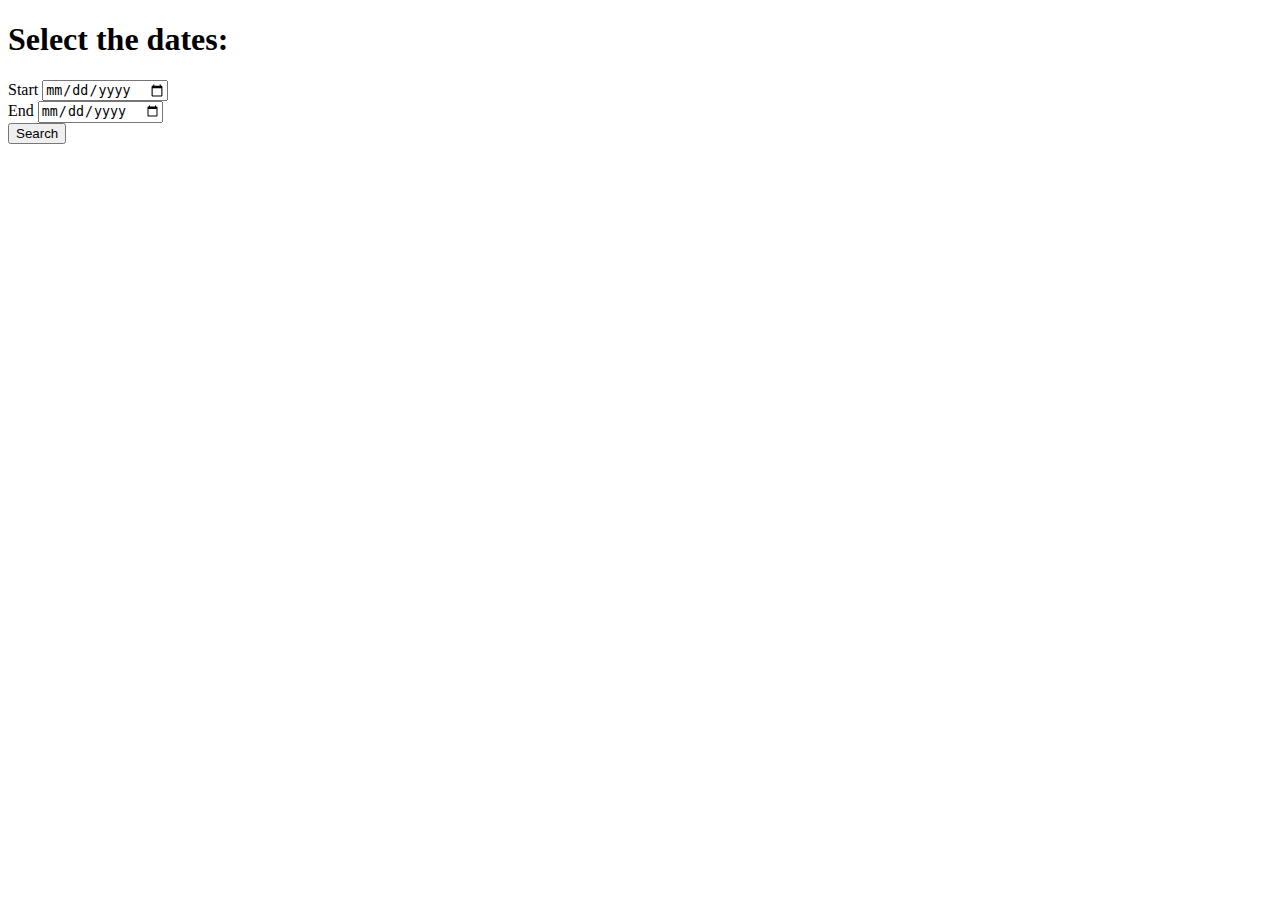
<file: src/main/resources/templates/index.html>
<!doctype html>
<html lang="en" xmlns:th="http://www.thymeleaf.org">
<head>
    <meta charset="UTF-8">
    <meta name="viewport"
          content="width=device-width, user-scalable=no, initial-scale=1.0, maximum-scale=1.0, minimum-scale=1.0">
    <meta http-equiv="X-UA-Compatible" content="ie=edge">
    <link rel="stylesheet" th:href="@{/css/styles.css}" />
    <title th:text="${title}"></title>
</head>
<body>
    <h1>Select the dates:</h1>

    <p th:if="${message != null}" th:text="${message}"></p>

    <form th:action="@{/cars/free}" method="get">
        <div>
            <label for="startDate">Start</label>
            <input type="date" name="startDate" id="startDate" th:value="${oldInput != null ? oldInput['startDate'] : ''}">
            <span th:if="${errors != null && errors.containsKey('startDate')}" th:text="${errors['startDate']}" class="error"></span>
        </div>
        <div>
            <label for="endDate">End</label>
            <input type="date" name="endDate" id="endDate" th:value="${oldInput != null ? oldInput['endDate'] : ''}">
            <span th:if="${errors != null && errors.containsKey('endDate')}" th:text="${errors['endDate']}" class="error"></span>
        </div>

        <span th:if="${errors != null && errors.containsKey('otherError')}" th:text="${errors['otherError']}" class="error"></span>

        <button type="submit">Search</button>
    </form>

</body>
</html>
</file>
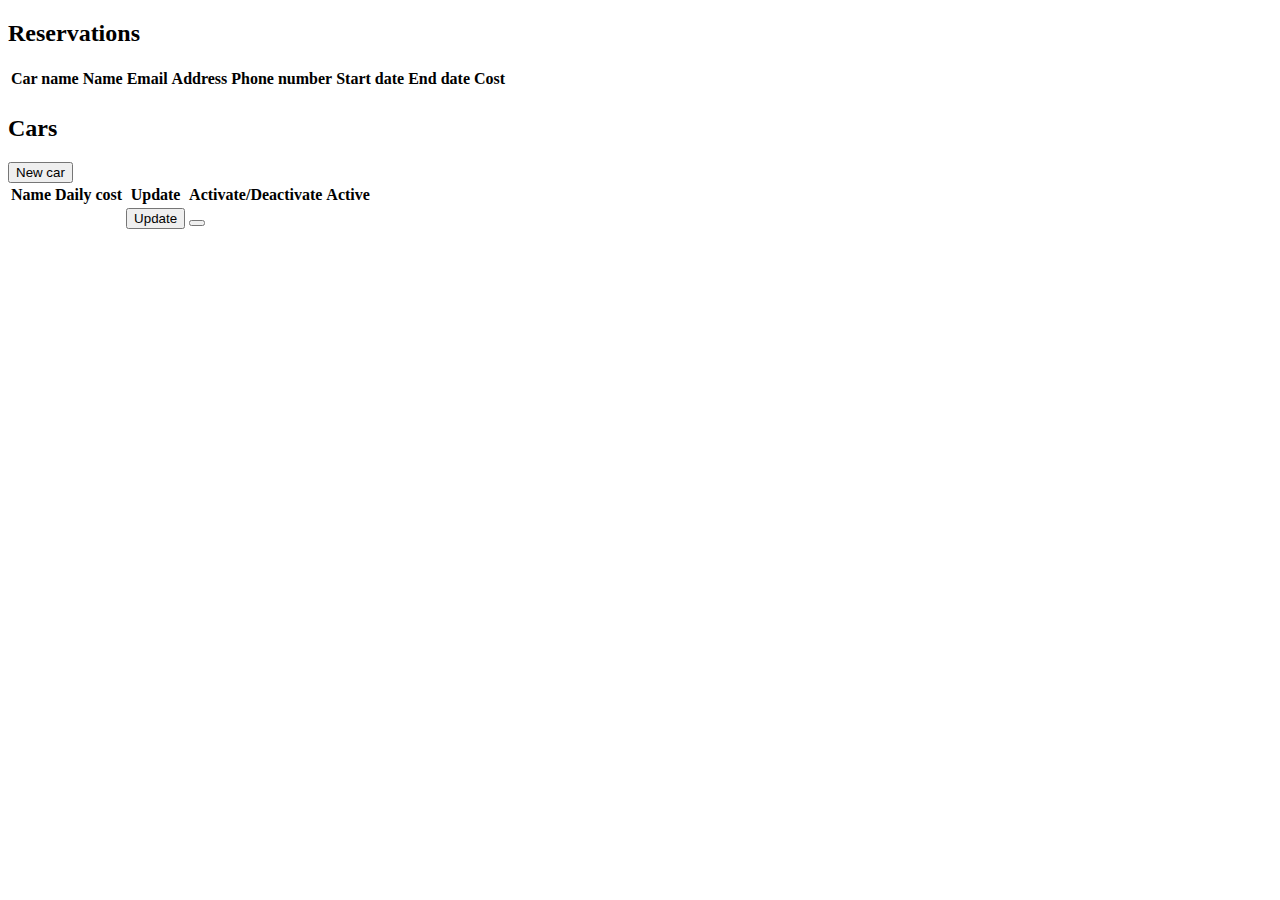
<file: src/main/resources/templates/admin.html>
<!doctype html>
<html lang="en" xmlns:th="http://www.thymeleaf.org">
<head>
    <meta charset="UTF-8">
    <meta name="viewport"
          content="width=device-width, user-scalable=no, initial-scale=1.0, maximum-scale=1.0, minimum-scale=1.0">
    <meta http-equiv="X-UA-Compatible" content="ie=edge">
    <link rel="stylesheet" th:href="@{/css/styles.css}" />
    <title>Admin page</title>
</head>
<body>
    <p th:if="${message != null}" th:text="${message}"></p>
    <h2>Reservations</h2>
    <div class="table-container">
        <table>
            <thead>
                <tr>
                    <th>Car name</th>
                    <th>Name</th>
                    <th>Email</th>
                    <th>Address</th>
                    <th>Phone number</th>
                    <th>Start date</th>
                    <th>End date</th>
                    <th>Cost</th>
                </tr>
            </thead>
            <tbody>
                <tr th:each="reservation: ${reservations}">
                    <td th:text="${reservation.car.name}"></td>
                    <td th:text="${reservation.name}"></td>
                    <td th:text="${reservation.email}"></td>
                    <td th:text="${reservation.address}"></td>
                    <td th:text="${reservation.phoneNum}"></td>
                    <td th:text="${reservation.startDate}"></td>
                    <td th:text="${reservation.endDate}"></td>
                    <td th:text="${reservation.cost}"></td>
                </tr>
            </tbody>
        </table>
    </div>

    <h2>Cars</h2>
    <a th:href="@{/cars/create}">
        <button>New car</button>
    </a>
    <div class="table-container">
        <table>
            <thead>
                <tr>
                    <th>Name</th>
                    <th>Daily cost</th>
                    <th>Update</th>
                    <th>Activate/Deactivate</th>
                    <th>Active</th>
                </tr>
            </thead>
            <tbody>
                <tr th:each="car: ${cars}">
                    <td th:text="${car.name}"></td>
                    <td th:text="${car.dailyCost}"></td>
                    <td>
                        <a th:href="@{/cars/{id}/edit(id=${car.id})}">
                            <button>Update</button>
                        </a>
                    </td>
                    <td>
                        <form th:action="@{/cars/{id}/activate(id=${car.id})}" method="post">
                            <button th:text="${car.active ? 'Deactivate' : 'Activate'}" type="submit"></button>
                        </form>
                    </td>
                    <td th:text="${car.active ? 'Active' : 'Not active'}"></td>
                </tr>
            </tbody>
        </table>
    </div>
</body>
</html>
</file>
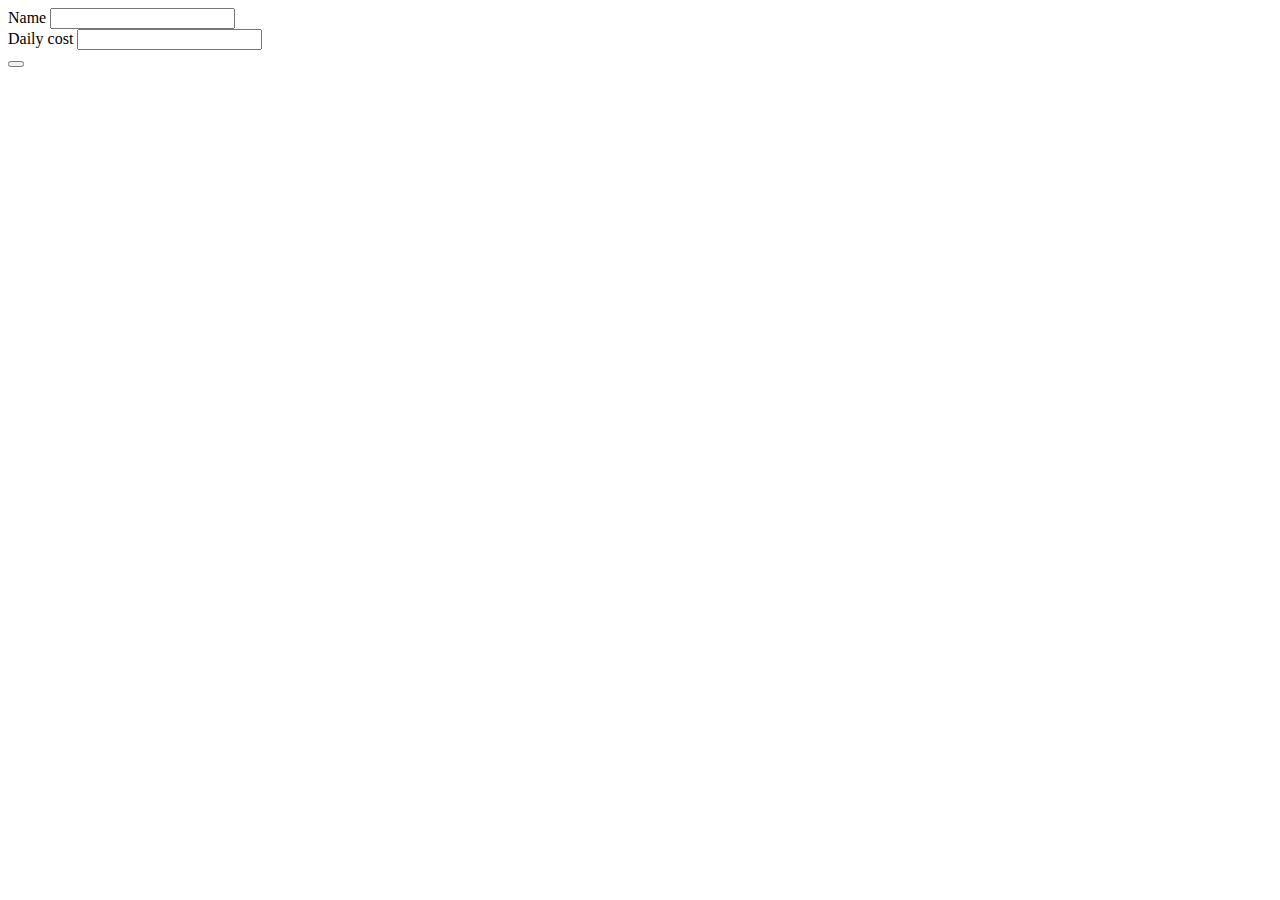
<file: src/main/resources/templates/car/car_form.html>
<!doctype html>
<html lang="en" xmlns:th="http://www.thymeleaf.org">
<head>
    <meta charset="UTF-8">
    <meta name="viewport"
          content="width=device-width, user-scalable=no, initial-scale=1.0, maximum-scale=1.0, minimum-scale=1.0">
    <meta http-equiv="X-UA-Compatible" content="ie=edge">
    <link rel="stylesheet" th:href="@{/css/styles.css}" />
    <title th:text="${car == null ? 'Create new car' : 'Edit ' + car.name}"></title>
</head>
<body>
    <form th:action="${car == null} ? '/cars' : '/cars/' + ${car.id}" th:method="${car == null ? 'post' : 'put'}">
        <div>
            <label for="name">Name</label>
            <input type="text" name="name" id="name" th:value="${oldInput != null ? oldInput['name'] : (car != null ? car.name : '')}">
            <span th:if="${errors != null && errors.containsKey('name')}" th:text="${errors['name']}" class="error"></span>
        </div>

        <div>
            <label for="daily-cost">Daily cost</label>
            <input type="text" name="dailyCost" id="daily-cost" th:value="${oldInput != null ? oldInput['dailyCost'] : (car != null ? car.dailyCost : '')}">
            <span th:if="${errors != null && errors.containsKey('dailyCost')}" th:text="${errors['dailyCost']}" class="error"></span>
        </div>

        <button type="submit" th:text="${car == null ? 'Create' : 'Update'}"></button>

    </form>
</body>
</html>
</file>
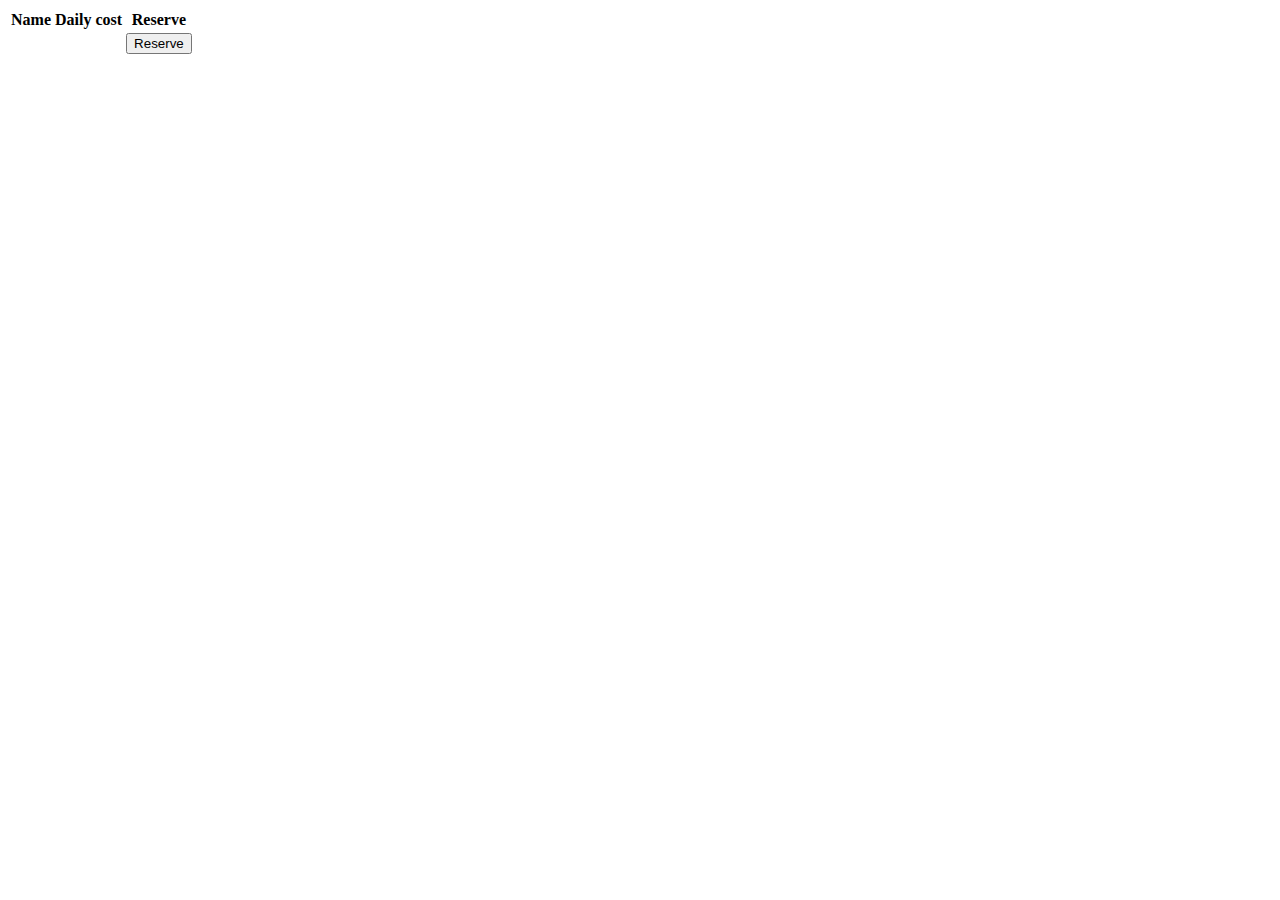
<file: src/main/resources/templates/car/cars.html>
<!doctype html>
<html lang="en" xmlns:th="http://www.thymeleaf.org">
<head>
    <meta charset="UTF-8">
    <meta name="viewport"
          content="width=device-width, user-scalable=no, initial-scale=1.0, maximum-scale=1.0, minimum-scale=1.0">
    <meta http-equiv="X-UA-Compatible" content="ie=edge">
    <link rel="stylesheet" th:href="@{/css/styles.css}" />
    <title th:text="|Free cars from ${startDate} to ${endDate}|"></title>
</head>
<body>
    <div class="table-container">
        <table>
            <thead>
                <tr>
                    <th>Name</th>
                    <th>Daily cost</th>
                    <th>Reserve</th>
                </tr>
            </thead>
            <tbody>
                <tr th:each="car: ${cars}">
                    <td th:text="${car.name}"></td>
                    <td th:text="${car.dailyCost}"></td>
                    <td>
                        <a th:href="@{/reservations/create(startDate=${startDate}, endDate=${endDate}, carId=${car.id})}">
                            <button type="button">Reserve</button>
                        </a>
                    </td>
                </tr>
            </tbody>
        </table>
    </div>
</body>
</html>
</file>
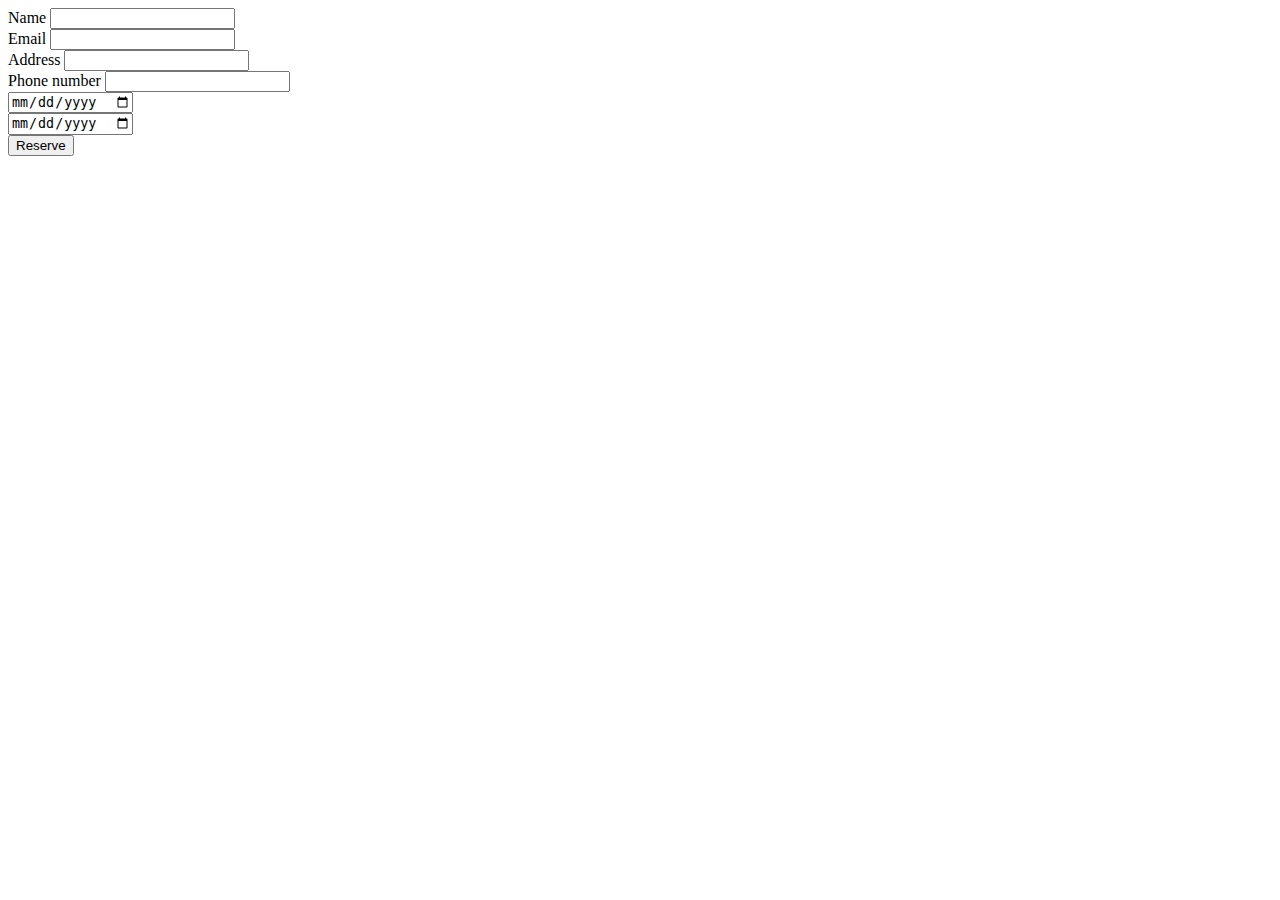
<file: src/main/resources/templates/reservation/reservation_form.html>
<!doctype html>
<html lang="en" xmlns:th="http://www.thymeleaf.org">
<head>
    <meta charset="UTF-8">
    <meta name="viewport"
          content="width=device-width, user-scalable=no, initial-scale=1.0, maximum-scale=1.0, minimum-scale=1.0">
    <meta http-equiv="X-UA-Compatible" content="ie=edge">
    <link rel="stylesheet" th:href="@{/css/styles.css}" />
    <title>Create reservation</title>
</head>
<body>
    <form th:action="@{/reservations}" method="post">
        <div>
            <label for="name">Name</label>
            <input type="text" name="name" id="name" th:value="${oldInput != null ? oldInput['name'] : null}">
            <span th:if="${errors != null && errors.containsKey('name')}" th:text="${errors['name']}" class="error"></span>
        </div>

        <div>
            <label for="email">Email</label>
            <input type="text" name="email" id="email" th:value="${oldInput != null ? oldInput['email'] : null}">
            <span th:if="${errors != null && errors.containsKey('email')}" th:text="${errors['email']}" class="error"></span>
        </div>

        <div>
            <label for="address">Address</label>
            <input type="text" name="address" id="address" th:value="${oldInput != null ? oldInput['address'] : null}">
            <span th:if="${errors != null && errors.containsKey('address')}" th:text="${errors['address']}" class="error"></span>
        </div>

        <div>
            <label for="phoneNum">Phone number</label>
            <input type="text" name="phoneNum" id="phoneNum" th:value="${oldInput != null ? oldInput['phoneNum'] : null}">
            <span th:if="${errors != null && errors.containsKey('phoneNum')}" th:text="${errors['phoneNum']}" class="error"></span>
        </div>

        <div>
            <input type="date" name="startDate" th:value="${oldInput != null ? oldInput['startDate'] : param.startDate}">
            <span th:if="${errors != null && errors.containsKey('startDate')}" th:text="${errors['startDate']}" class="error"></span>
        </div>

        <div>
            <input type="date" name="endDate" th:value="${oldInput != null ? oldInput['endDate'] : param.endDate}">
            <span th:if="${errors != null && errors.containsKey('endDate')}" th:text="${errors['endDate']}" class="error"></span>
        </div>

        <span th:if="${errors != null && errors.containsKey('otherError')}" th:text="${errors['otherError']}" class="error"></span>

        <input type="hidden" name="carId" th:value="${param.carId}">

        <button type="submit">Reserve</button>
    </form>
</body>
</html>
</file>
